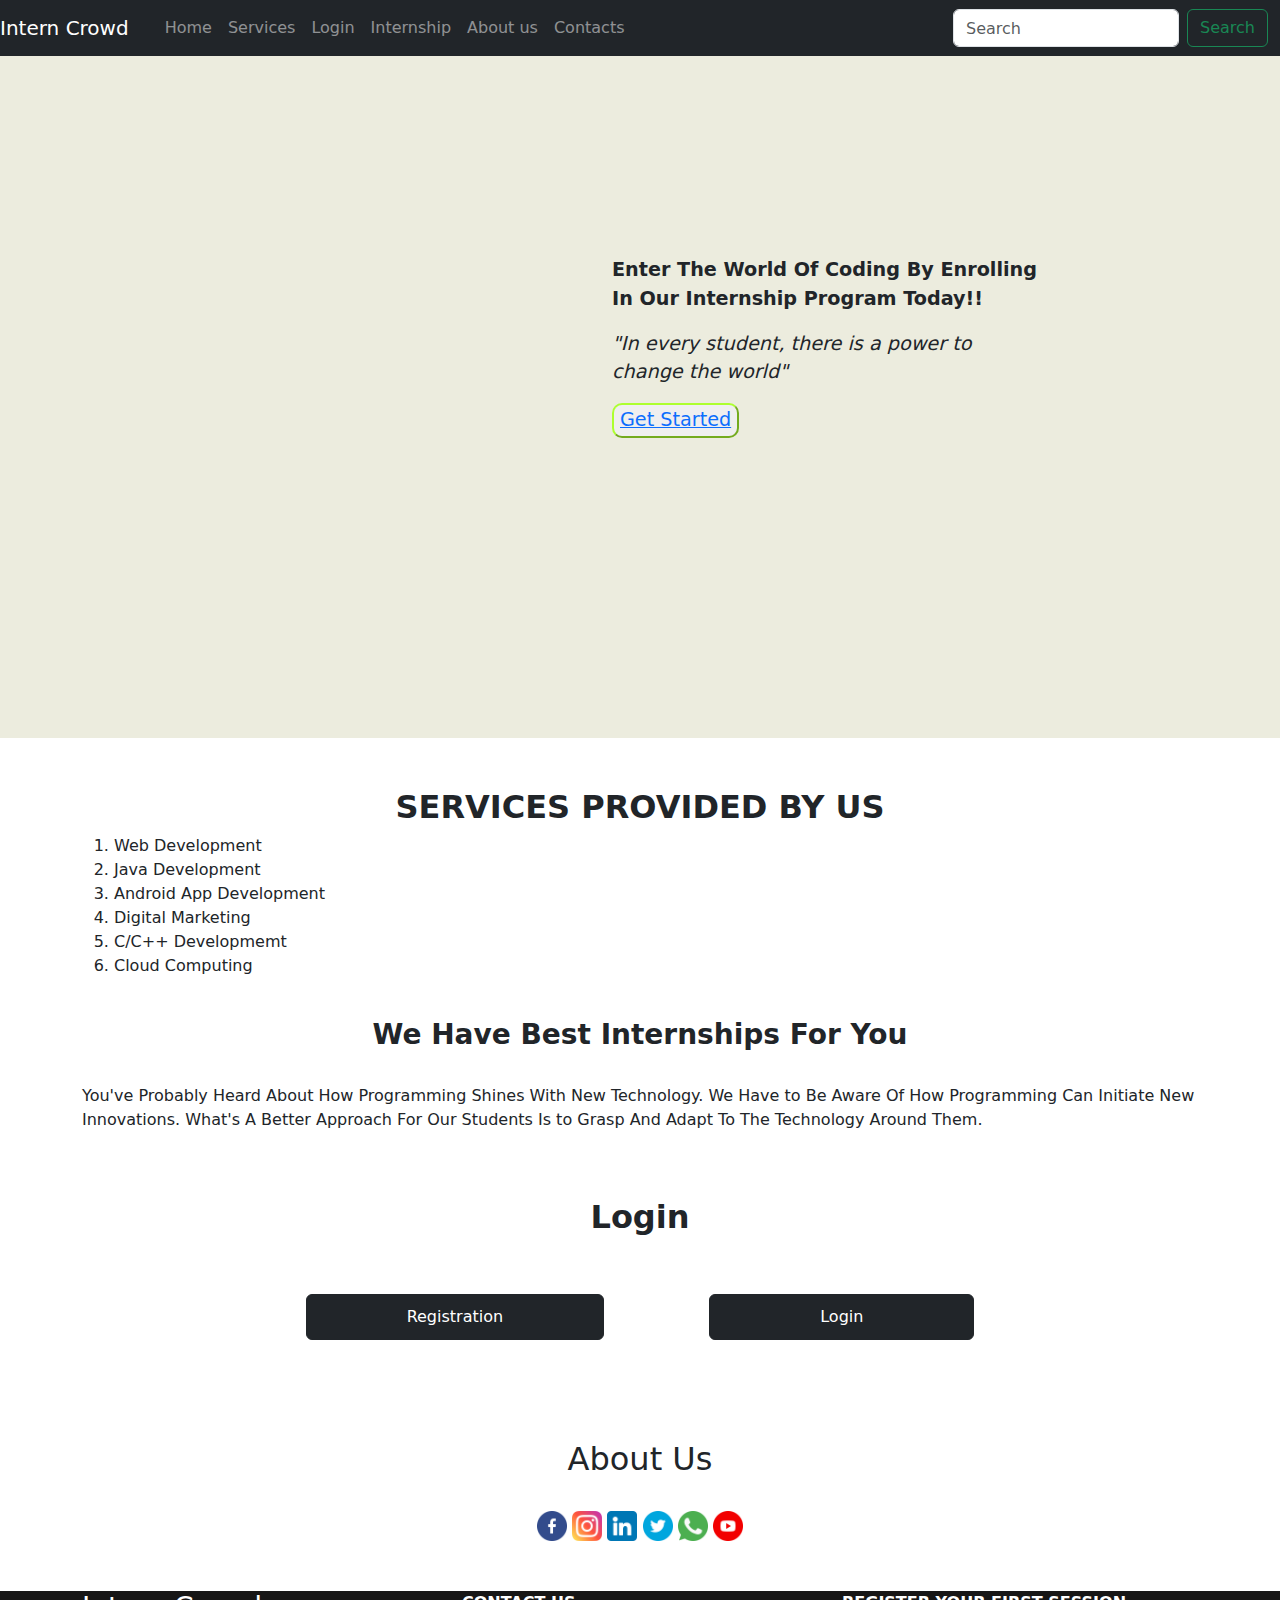
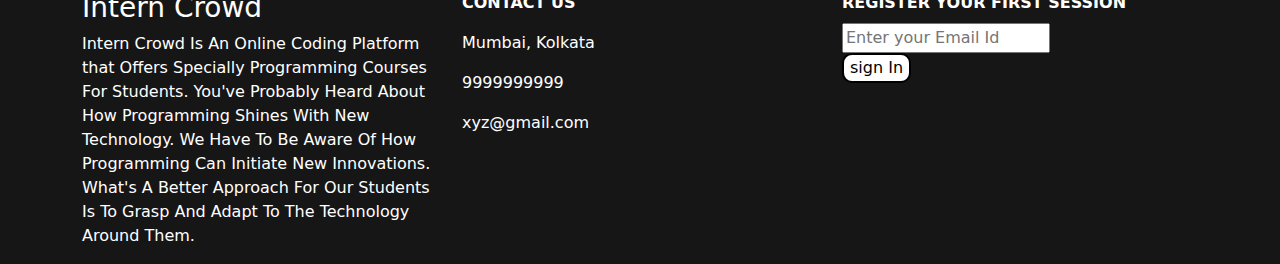
<file: index.html>
<!DOCTYPE html>
<html lang="en">
<head>
    <meta charset="UTF-8">
    <meta http-equiv="X-UA-Compatible" content="IE=edge">
    <meta name="viewport" content="width=device-width, initial-scale=1.0">
    <link rel="stylesheet" href="style.css">
    <link rel="stylesheet" href="https://cdn.jsdelivr.net/npm/bootstrap@4.4.1/dist/css/bootstrap.min.css"
        integrity="sha384-Vkoo8x4CGsO3+Hhxv8T/Q5PaXtkKtu6ug5TOeNV6gBiFeWPGFN9MuhOf23Q9Ifjh" crossorigin="anonymous">
    <script src="https://code.jquery.com/jquery-3.4.1.slim.min.js"
        integrity="sha384-J6qa4849blE2+poT4WnyKhv5vZF5SrPo0iEjwBvKU7imGFAV0wwj1yYfoRSJoZ+n"
        crossorigin="anonymous"></script>
    <script src="https://cdn.jsdelivr.net/npm/popper.js@1.16.0/dist/umd/popper.min.js"
        integrity="sha384-Q6E9RHvbIyZFJoft+2mJbHaEWldlvI9IOYy5n3zV9zzTtmI3UksdQRVvoxMfooAo"
        crossorigin="anonymous"></script>
    <script src="https://cdn.jsdelivr.net/npm/bootstrap@4.4.1/dist/js/bootstrap.min.js"
        integrity="sha384-wfSDF2E50Y2D1uUdj0O3uMBJnjuUD4Ih7YwaYd1iqfktj0Uod8GCExl3Og8ifwB6"
        crossorigin="anonymous"></script>
    <title>Document</title>
</head>
<body>
    <!DOCTYPE html>
<html lang="en">
<head>
  <title>Bootstrap </title>
  <meta charset="utf-8">
  <meta name="viewport" content="width=device-width, initial-scale=1">
  <link href="https://cdn.jsdelivr.net/npm/bootstrap@5.0.1/dist/css/bootstrap.min.css" rel="stylesheet"> 
  <script src="https://code.jquery.com/jquery-3.4.1.min.js"></script>
  <script src="https://cdn.jsdelivr.net/npm/@popperjs/core@2.9.2/dist/umd/popper.min.js" integrity="sha384-IQsoLXl5PILFhosVNubq5LC7Qb9DXgDA9i+tQ8Zj3iwWAwPtgFTxbJ8NT4GN1R8p" crossorigin="anonymous"></script>
  <script src="https://cdn.jsdelivr.net/npm/bootstrap@5.0.1/dist/js/bootstrap.min.js" integrity="sha384-Atwg2Pkwv9vp0ygtn1JAojH0nYbwNJLPhwyoVbhoPwBhjQPR5VtM2+xf0Uwh9KtT" crossorigin="anonymous"></script>
</head>
<body>    
	<nav class="navbar navbar-expand-sm navbar-dark bg-dark">
        <a class="navbar-brand" href="#">Intern Crowd</a>
	  <div class="container-fluid">	    
		<div class="collapse navbar-collapse " id="navbarNav">
		  <ul class="navbar-nav me-auto order-0 ">
			<li class="nav-item">
			  <a class="nav-link btn btn-infor" role="button" href="#top">Home</a>
			</li>
			<li class="nav-item">
			  <a class="nav-link btn btn-infor" href="#services">Services</a>
			</li>
            <li class="nav-item">
                <a class="nav-link" href="#login">Login</a>
            </li>
            <li class="nav-item">
                <a class="nav-link" href="#internship">Internship</a>
            </li>
            <li class="nav-item">
                <a class="nav-link" href="#about">About us</a>
            </li>
            <li class="nav-item">
			  <a class="nav-link" href="#contacts">Contacts</a>
			</li>
		  </ul>
		  <div class="ms-auto">
			<button class="navbar-toggler" type="button" data-bs-toggle="collapse" data-bs-target="#navbarSupportedContent" aria-controls="navbarSupportedContent" aria-expanded="false" aria-label="Toggle navigation">
			  <span class="navbar-toggler-icon"></span>
			</button>
		</div>
		  <form class="d-flex ms-auto order-5">
          <input class="form-control me-2" type="search" placeholder="Search" aria-label="Search">
          <button class="btn btn-outline-success" type="submit">Search</button>
          </form>
		</div>
	  </div>
	</nav>
    <section id="banner">
        <div class="container">
            <div class="row">
                <div class="col-md-8">
                    <!-- <div class="float-right"><img src="image1.jpg" alt="DigiTech" width="200"></div> -->
                    <p class="promo-title"><strong>Enter The World Of Coding By Enrolling In Our Internship Program Today!!</strong></p>
                    <p><i>"In every student, there is a power to change the world"</i></p>
                    <button> <a href="/internship.html" target="_blank">Get Started</a></button>
                </div>
            </div>
        </div>
    </section>
    <!-- services section  -->
    <section id="services">
        <div class="container">
            <h2 class="title text-center"><strong>SERVICES PROVIDED BY US</strong></h2>
            <ol>
                <li>Web Development</li>
                <li>Java Development</li>
                <li>Android App Development</li>
                <li>Digital Marketing</li>
                <li>C/C++ Developmemt</li>
                <li>Cloud Computing</li>
            </ol>
        </div>
    </section>
    </section>
    
    <section>
        <div class="container">
            <div class="row">

                <div class="col-md-16 about"><br>
                    <center><h3 class="about-title"><strong>We Have Best Internships For You</strong></h3><br></center>
                    <p>You've Probably Heard About How Programming Shines With New Technology. We Have to Be Aware Of How Programming Can Initiate New Innovations. What's A Better Approach For Our Students Is to Grasp And Adapt To The Technology Around Them.</p>
                        
                </div>
            </div>
            
            <section id="login">
                <div class="container">
                    <h2 class="title text-center"><strong>Login</strong></h2>
                    <div class="row">
                        <div class="col-nd-6 login">
                            <div class="text-center">
                                <button type="button" class="btn btn-dark" id = "registration_button" onclick="document.location='registration.html'">Registration</button>
                                <button type="button" class="btn btn-dark" id = "login_button" onclick="document.location='login.html'">Login</button>
                            </div>
            
                        </div>
                    </div>
                </div>
            </section>
            <section id="about">
                <h2 class="title text-center">About Us</h2><br>
                <div class="text-center">
                    <img src="facebook.png" alt="facebook" width="30">
                    <img src="instagram.png" alt="instagram" width="30">
                    <img src="linkedin.png" alt="LinkedIn" width="30">
                    <img src="twitter.png" alt="Twitter" width="30">
                    <img src="whatsapp.png" alt="whatsapp" width="30">
                    <img src="youtube.png" alt="YouTube" width="30">
                </div>
            </section>
        </div>
    <section id="contacts">
        <div class="container">
            <div class="row">
                <div class="col-md-4 footer-box">
                    <h3>Intern Crowd</h3>
                    <p>Intern Crowd Is An Online Coding Platform that Offers Specially Programming Courses For Students. You've Probably Heard About How Programming Shines With New Technology. We Have To Be Aware Of How Programming Can Initiate New Innovations. What's A Better Approach For Our Students Is To Grasp And Adapt To The Technology Around Them.</p>
                </div>
                <div class="col-md-4 footer-box">
                    <p><strong>CONTACT US</strong></p>
                    <p><i class="fa fa-map-marker"></i>Mumbai, Kolkata</p>
                    <p><i class="bi bi-telephone"></i>9999999999</p>
                    <p><i class="fa fa-envelope-o"></i>xyz@gmail.com</p>
                </div>
                <div class="col-md-4 footer-box">
                    <label><strong>REGISTER YOUR FIRST SESSION</strong></label>
                    <input type="text" placeholder="Enter your Email Id" name="Email" required><br>
                    <button id="signin" type="submit">sign In</button>
                </div>
            </div>
        </div>
    </section>
</body>
</html>
</body>
</html>
</file>
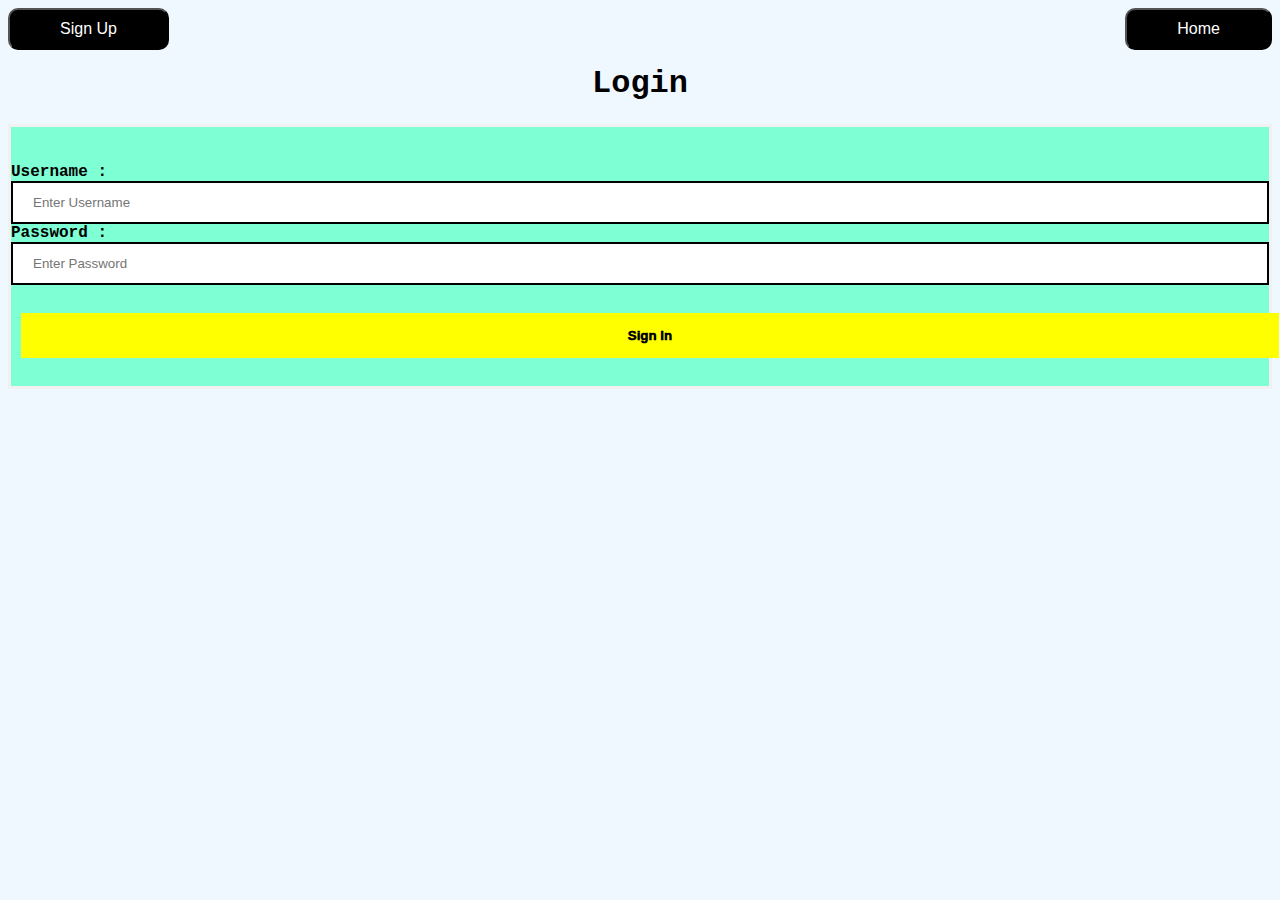
<file: login.html>
<!DOCTYPE html>
<html lang="en">
<head>
    <meta charset="UTF-8">
    <meta http-equiv="X-UA-Compatible" content="IE=edge">
    <meta name="viewport" content="width=device-width, initial-scale=1.0">
    <title>Login Page</title>
    <style>
        body{
            font-family: 'Courier New', Courier, monospace;
            background-color: aliceblue;
        }
        .home{
            float: right;
            background-color: black;
            color: white;
            padding: 10px 50px 10px 50px;
            font-size: medium;
            border-radius: 10px;
        }
        .SignUp{
            float: left;
            background-color: black;
            color: white;
            padding: 10px 50px 10px 50px;
            font-size: medium;
            border-radius: 10px;
        }
        .signin{
            background-color: yellow;
            color: black;
            width: 100%;
            border: none;
            cursor: pointer;
            font-weight: 1000;
            padding: 15px;
            margin: 10px 10px;
        }
        input[type="text"], input[type="password"]{
            width: 100%;
            padding: 12px 20px;
            border: 2px solid black;
            display: inline-block;
            box-sizing: border-box;
        }
        .container{
            font-size: medium;
            background-color: aquamarine;
        }
        form{
            border: 3px solid #f1f1f1;
        }
    </style>
</head>
<body>
    <button class="SignUp" onclick="document.location='registration.html'">Sign Up</button>
    <button class="home" onclick="document.location='index.html'">Home</button>
    <br><br><center><h1><strong>Login</strong></h1></center>
    <form>
        <div class="container">
            <br><br><label><strong>Username :</strong></label>
            <input type="text" placeholder="Enter Username" name="Username" required><br>
            <label> <strong>Password :</strong></label>
            <input type="text" placeholder="Enter Password" name="Password" required><br><br>
            <button class="signin" type="submit">Sign In</button><br><br>
                      
        </div>
    </form>
</body>
</html>
</file>
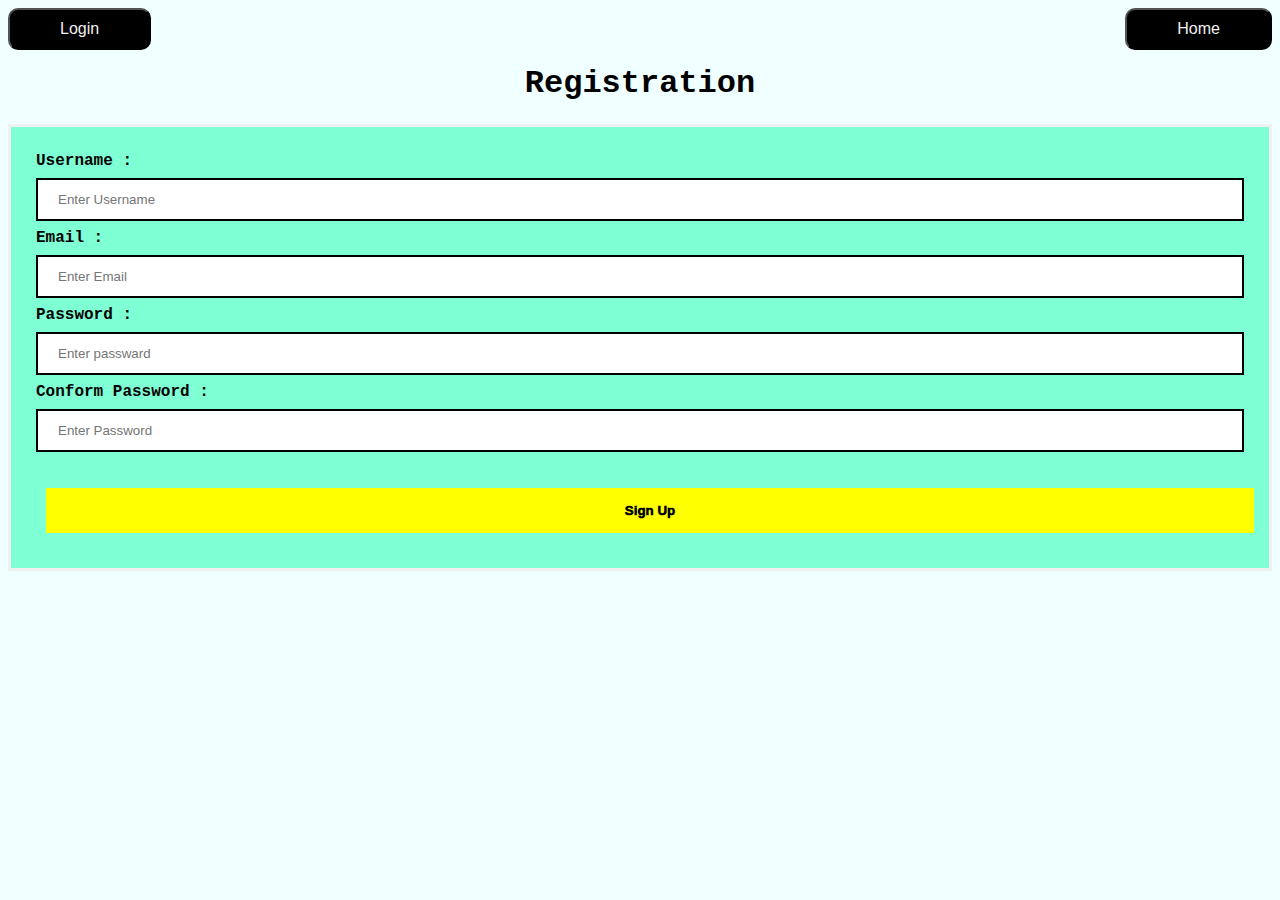
<file: registration.html>
<!DOCTYPE html>
<html lang="en">
<head>
    <meta charset="UTF-8">
    <meta http-equiv="X-UA-Compatible" content="IE=edge">
    <meta name="viewport" content="width=device-width, initial-scale=1.0">
    <title>Registration  Page</title>
    <style>
        body{
            font-family:'Courier New', Courier, monospace;
            background-color: azure;
        }
        .signup{
            background-color: yellow;
            width: 100%;
            color: black;
            padding: 15px;
            margin: 10px 10px;
            border: none;
            cursor: pointer;
            font-weight: 1000;
        }
        form{
            border: 3px solid #f1f1f1;
        }
        input[type=text],input[type=password]{
            width: 100%;
            margin: 8px 0;
            padding: 12px 20px;
            display: inline-block;
            border: 2px solid black;
            box-sizing: border-box;
        }
        .container{
            padding: 25px;
            background-color: aquamarine;
        }
        .home{
            background-color: rgb(0, 0, 0);
            color: #f1f1f1;
            float: right;
            padding: 10px 50px 10px 50px;
            font-size: medium;
            border-radius: 10px;
        }
        .login{
            background-color: black;
            color: #f1f1f1;
            float: left;
            padding: 10px 50px 10px 50px;
            font-size: medium;
            border-radius: 10px;
        }


    </style>
</head>
<body>
    <button class="login" onclick="document.location='login.html'">Login</button>
    <button type="button" class="btn btn-dark home" onclick="document.location='index.html'">Home</button><br><br>
    <center> <h1 "><strong>Registration</strong></h1></center>
    <form>
        <div class="container">
            <label><strong>Username :</strong></label>
            <input type="text" placeholder="Enter Username" name="Username:" required><br>
            <label><strong>Email :</strong></label>
            <input type="text" placeholder="Enter Email" name="Email" required><br>
            <label><strong>Password :</strong></label>
            <input type="text" placeholder="Enter passward" name="Password" required><br>
            <label><strong>Conform Password :</strong></label>
            <input type="text" placeholder="Enter Password" name="Password" required><br><br>
            <button class="signup " type="submit">Sign Up</button>
        </div>
    </form>
</body>
</html>
</file>
<file: style.css>
#banner{
    background-color: #ececde;
    padding-top: 200px;
    padding-left: 600px;
    padding-bottom: 300px;
    font-size: larger;
}
#banner button{
    text-decoration: none;
    border-radius: 10px;
    border-color: greenyellow;
}
#banner button:hover{
    background-color: rgb(149, 149, 221);
    
}
#services{
    padding-top: 50px;
}
#about{
    padding-top: 50px;
}
#login{
    padding-top: 50px;
}
#registration_button{
    margin-top: 50px;
    margin-right: 100px;
    margin-bottom: 50px;
    padding-top: 10px;
    padding-left: 100px;
    padding-right: 100px;
    padding-bottom: 10px;
}
#login_button{
    margin-top: 50px;
    margin-bottom: 50px;
    padding-top: 10px;
    padding-left: 110px;
    padding-right: 110px;
    padding-bottom: 10px;
}
#contacts{
    margin-top: 50px;
    background-color: #171616;
    color: white;
}
#signin{
    background-color: white;
    columns: black;
    border: 2px solid black;
    border-radius: 10px;
}
</file>
